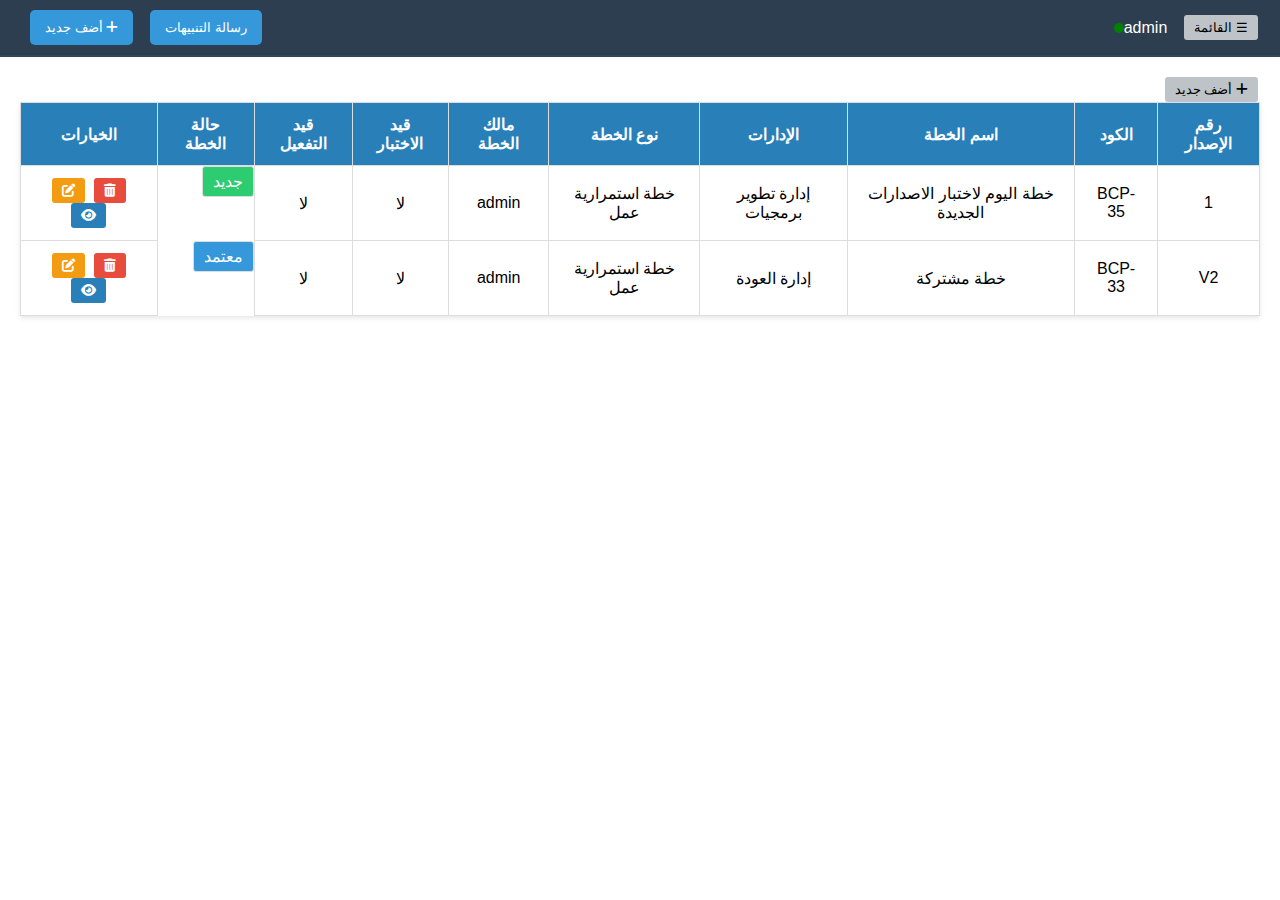
<file: BCP/index.html>
<!DOCTYPE html>
<html lang="ar">
<head>
    <meta charset="UTF-8">
    <meta name="viewport" content="width=device-width, initial-scale=1.0">
    <title>نظام استمرارية الأعمال</title>
    <link rel="stylesheet" href="styles.css">
    <link rel="stylesheet" href="https://cdnjs.cloudflare.com/ajax/libs/font-awesome/6.0.0-beta3/css/all.min.css">
    <script defer src="script.js"></script>
</head>
<body>
    <div class="container">
        <!-- بدايه navbar -->
        <header>
            <div class="header-left">
                <button class="menu-btn" id="menu-btn">☰ القائمة</button>
                <span>admin</span>
                <div class="status-dot online"></div>
            </div>
            <div class="header-right">
                <button class="notification-btn">رسالة التنبيهات</button>
                <button class="new-plan-btn"><i class="fas fa-plus"></i> أضف جديد</button>
            </div>
        </header>
        
        <main>
            <aside class="sidebar" id="sidebar">
                <nav>
                    <ul>
                        <li>قوائم الأسئلة</li>
                        <li>الخطط السنوية</li>
                        <li>الخطط التفصيلية</li>
                        <li class="dropdown">إستمرارية الأعمال
                            <ul class="dropdown-content">
                                <li>لوحة التحكم</li>
                                <li>الخدمات</li>
                                <li>الاستراتجيات</li>
                                <li>الأنشطة</li>
                                <li><a href="impact-analysis.html">تحليل أثر الأعمال</a></li> 
                                <li>الاستراتجيات</li>
                                <li>الخطط</li>
                                <li>الكوارث</li>
                                <li>الاختبارات</li>
                                <li>فرق العمل</li>
                                <li>الإشعارات</li>
                            </ul>
                        </li>
                    </ul>
                </nav>
            </aside>
            <!-- نهاية navbar -->
            <section class="content">
                <button class="new-plan-btn"><i class="fas fa-plus"></i> أضف جديد</button>
                <table>
                    <thead>
                        <tr>
                            <th>رقم الإصدار</th>
                            <th>الكود</th>
                            <th>اسم الخطة</th>
                            <th>الإدارات</th>
                            <th>نوع الخطة</th>
                            <th>مالك الخطة</th>
                            <th>قيد الاختبار</th>
                            <th>قيد التفعيل</th>
                            <th>حالة الخطة</th>
                            <th>الخيارات</th>
                        </tr>
                    </thead>
                    <tbody>
                        <tr>
                            <td>1</td>
                            <td>BCP-35</td>
                            <td>خطة اليوم لاختبار الاصدارات الجديدة</td>
                            <td>إدارة تطوير برمجيات</td>
                            <td>خطة استمرارية عمل</td>
                            <td>admin</td>
                            <td>لا</td>
                            <td>لا</td>
                            <td class="status new">جديد</td>
                            <td>
                                <button class="delete-btn"><i class="fas fa-trash-alt"></i></button>
                                <button class="edit-btn"><i class="fas fa-edit"></i></button>
                                <button class="view-btn"><i class="fas fa-eye"></i></button>
                            </td>
                        </tr>
                        <tr>
                            <td>V2</td>
                            <td>BCP-33</td>
                            <td>خطة مشتركة</td>
                            <td>إدارة العودة</td>
                            <td>خطة استمرارية عمل</td>
                            <td>admin</td>
                            <td>لا</td>
                            <td>لا</td>
                            <td class="status approved">معتمد</td>
                            <td>
                                <button class="delete-btn"><i class="fas fa-trash-alt"></i></button>
                                <button class="edit-btn"><i class="fas fa-edit"></i></button>
                                <button class="view-btn"><i class="fas fa-eye"></i></button>
                            </td>
                        </tr>
                    </tbody>
                </table>
            </section>
        </main>
    </div>
</body>
</html>
</file>
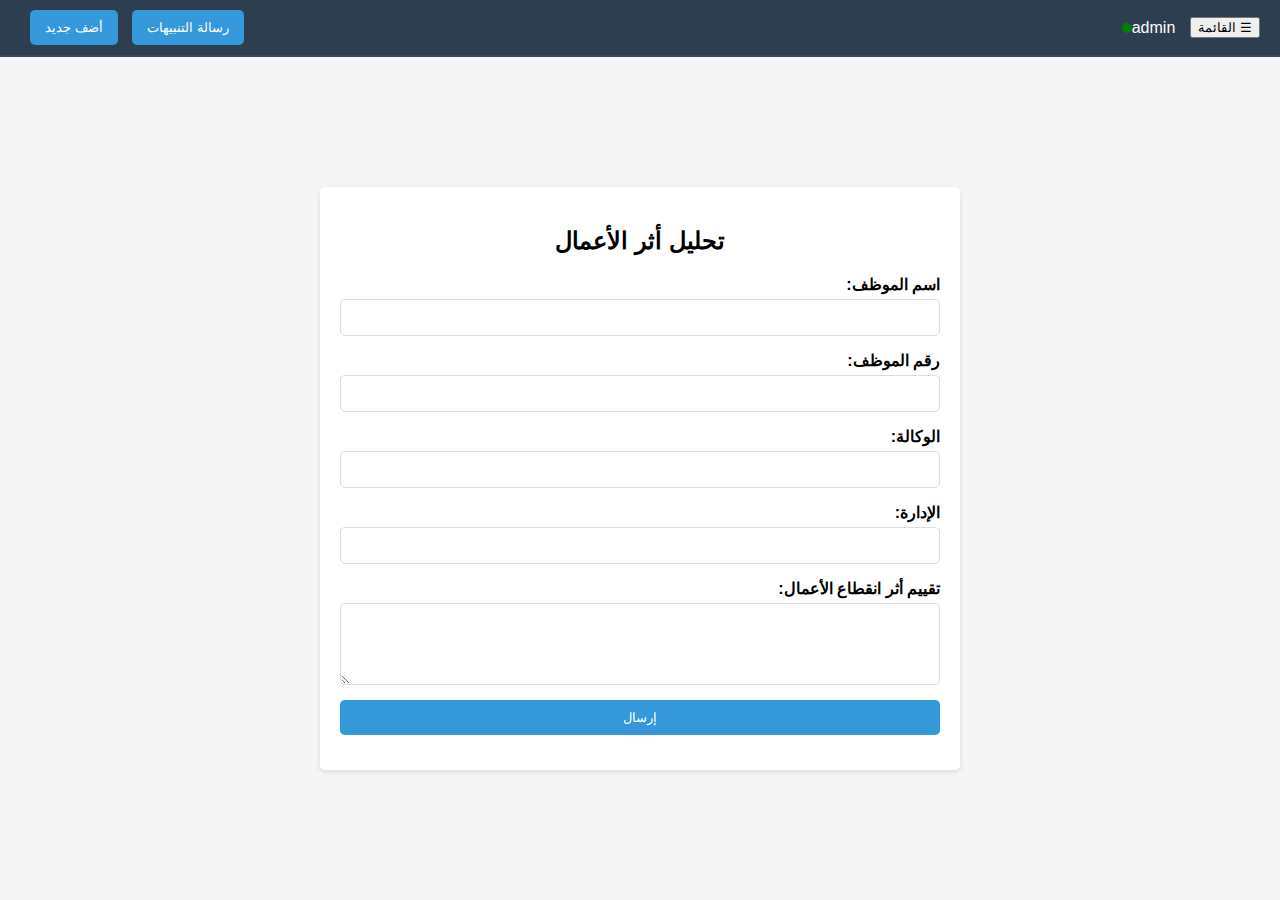
<file: BCP/impact-analysis.html>
<!DOCTYPE html>
<html lang="ar">
<head>
    <meta charset="UTF-8">
    <meta name="viewport" content="width=device-width, initial-scale=1.0">
    <title>تحليل أثر الأعمال</title>
    <link rel="stylesheet" href="impact-analysis.css">
</head>
<body>
    <div class="container">
        <header>
            <div class="header-left">
                <button class="menu-btn" id="menu-btn">☰ القائمة</button>
                <span>admin</span>
                <div class="status-dot online"></div>
            </div>
            <div class="header-right">
                <button class="notification-btn">رسالة التنبيهات</button>
                <button class="new-plan-btn"><i class="fas fa-plus"></i> أضف جديد</button>
            </div>
        </header>
        <main>
            <aside class="sidebar" id="sidebar">
                <nav>
                    <ul>
                        <li>قوائم الأسئلة</li>
                        <li>الخطط السنوية</li>
                        <li>الخطط التفصيلية</li>
                        <li class="dropdown">إستمرارية الأعمال
                            <ul class="dropdown-content">
                                <li><a href="index.html">لوحة التحكم</a></li>
                                <li>الخدمات</li>
                                <li>الاستراتجيات</li>
                                <li>الأنشطة</li>
                                <li>تحليل أثر الأعمال</li> 
                                <li>الخطط</li>
                                <li>الكوارث</li>
                                <li>الاختبارات</li>
                                <li>فرق العمل</li>
                                <li>الإشعارات</li>
                            </ul>
                        </li>
                    </ul>
                </nav>
            </aside>
            <section class="content">
                <h2>تحليل أثر الأعمال</h2>
                <form>
                    <label for="employee-name">اسم الموظف:</label>
                    <input type="text" id="employee-name" name="employee-name" required>

                    <label for="employee-id">رقم الموظف:</label>
                    <input type="text" id="employee-id" name="employee-id" required>

                    <label for="agency">الوكالة:</label>
                    <input type="text" id="agency" name="agency" required>

                    <label for="department">الإدارة:</label>
                    <input type="text" id="department" name="department" required>

                    <label for="impact-assessment">تقييم أثر انقطاع الأعمال:</label>
                    <textarea id="impact-assessment" name="impact-assessment" rows="4" required></textarea>

                    <input type="submit" value="إرسال">
                </form>
            </section>
        </main>
    </div>
    <script src="script.js"></script>
</body>
</html>
</file>
<file: BCP/styles.css>
body {
    font-family: 'Segoe UI', Tahoma, Geneva, Verdana, sans-serif;
    direction: rtl;
    margin: 0;
    padding: 0;
    background-color: #f5f5f5;
}
.navbar {
            background-color: #ffffff;
            color: #333333;
            padding: 15px 20px;
            display: flex;
            justify-content: space-between;
            align-items: center;
            box-shadow: 0 2px 4px rgba(0, 0, 0, 0.1);
        }
        .navbar .info {
            display: flex;
            align-items: center;
        }
        .navbar .box {
            background-color: #4d8d80;
            color: #ffffff;
            padding: 10px 20px;
            border-radius: 5px;
            margin: 5px 10px;
            display: flex;
            align-items: center;
            box-shadow: 0 2px 4px rgba(0, 0, 0, 0.1);
            flex-shrink: 0;
            white-space: nowrap;
        }
        .navbar .box i {
            margin-left: 8px;
            color: #ffffff; 
        }
        .navbar img {
            height: 50px; 
            margin-left: 20px;
        }

        .search-bar {
            display: flex;
            align-items: center;
            width: 25%;
        }
        .search-bar input {
            padding: 10px;
            border-radius: 5px;
            border: 1px solid #ddd;
            margin-left: 10px;
            font-family: 'Cairo', sans-serif;
            width: 100%;
        }
        .search-bar s {
            margin-left: 30px; 
            color: #333333; 
            text-decoration: none; 
        }
.container {
    display: flex;
    flex-direction: column;
    height: 100vh;
}

header {
    display: flex;
    justify-content: space-between;
    align-items: center;
    padding: 10px 20px;
    background-color: #2c3e50;
    color: white;
    border-bottom: 2px solid #34495e;
}

.header-left {
    display: flex;
    align-items: center;
}

.header-left span {
    margin-right: 15px;
    cursor: pointer;
}

.header-left .status-dot {
    width: 10px;
    height: 10px;
    border-radius: 50%;
    background-color: green;
    margin-left: 10px;
}

.header-right button {
    background-color: #3498db;
    color: white;
    padding: 10px 15px;
    border: none;
    border-radius: 5px;
    cursor: pointer;
    margin-left: 10px;
    transition: background-color 0.3s;
}

.header-right button:hover {
    background-color: #2980b9;
}

.header-right .menu-btn {
    font-size: 18px;
    background-color: #3498db;
}

main {
    display: flex;
    flex: 1;
}

.sidebar {
    width: 250px;
    background-color: #34495e;
    color: white;
    padding: 20px;
    box-shadow: 2px 0 5px rgba(0,0,0,0.1);
    display: none;
    position: fixed;
    top: 0;
    bottom: 0;
    right: 0;
    z-index: 1000;
}

.sidebar.show {
    display: block;
}

.sidebar nav ul {
    list-style: none;
    padding: 0;
    margin: 0;
}

.sidebar nav ul li {
    margin-bottom: 15px;
    font-weight: bold;
    cursor: pointer;
    position: relative;
}

.sidebar nav ul li .dropdown-content {
    display: none;
    padding-right: 15px;
}

.sidebar nav ul li .dropdown-content li {
    font-weight: normal;
    margin-bottom: 10px;
}

.sidebar nav ul li:hover .dropdown-content {
    display: block;
}

.content {
    flex: 1;
    padding: 20px;
    overflow-y: auto;
    background-color: white;
    box-shadow: -2px 0 5px rgba(0,0,0,0.1);
    
}

table {
    width: 100%;
    border-collapse: collapse;
    box-shadow: 0 2px 5px rgba(0,0,0,0.1);
}

thead {
    background-color: #2980b9;
    color: white;
}

th, td {
    padding: 12px 15px;
    border: 1px solid #ddd;
    text-align: center;
}

.status {
    padding: 5px 10px;
    border-radius: 3px;
    color: white;
    display: inline-block;
}

.status.new {
    background-color: #2ecc71;
}

.status.approved {
    background-color: #3498db;
}

button {
    background-color: #bdc3c7;
    color: black;
    padding: 5px 10px;
    border: none;
    border-radius: 3px;
    cursor: pointer;
    margin: 0 2px;
    transition: background-color 0.3s;
}

button:hover {
    background-color: #95a5a6;
}

button i {
    pointer-events: none;
}

button.delete-btn {
    background-color: #e74c3c;
    color: white;
}

button.delete-btn:hover {
    background-color: #c0392b;
}

button.edit-btn {
    background-color: #f39c12;
    color: white;
}

button.edit-btn:hover {
    background-color: #e67e22;
}

button.view-btn {
    background-color: #2980b9;
    color: white;
}

button.view-btn:hover {
    background-color: #3498db;
}
.content.shifted {
    margin-right: 270px;
}
</file>
<file: BCP/impact-analysis.css>
body {
    font-family: 'Segoe UI', Tahoma, Geneva, Verdana, sans-serif;
    direction: rtl;
    margin: 0;
    padding: 0;
    background-color: #f5f5f5;
}

.container {
    display: flex;
    flex-direction: column;
    height: 100vh;
}

header {
    display: flex;
    justify-content: space-between;
    align-items: center;
    padding: 10px 20px;
    background-color: #2c3e50;
    color: white;
    border-bottom: 2px solid #34495e;
}

.header-left {
    display: flex;
    align-items: center;
}

.header-left span {
    margin-right: 15px;
    cursor: pointer;
}

.header-left .status-dot {
    width: 10px;
    height: 10px;
    border-radius: 50%;
    background-color: green;
    margin-left: 10px;
}

.header-right button {
    background-color: #3498db;
    color: white;
    padding: 10px 15px;
    border: none;
    border-radius: 5px;
    cursor: pointer;
    margin-left: 10px;
    transition: background-color 0.3s;
}

.header-right button:hover {
    background-color: #2980b9;
}

.header-right .menu-btn {
    font-size: 18px;
    background-color: #3498db;
}

main {
    display: flex;
    justify-content: center;
    align-items: center;
    flex: 1;
    padding: 20px;
}
.sidebar {
    width: 250px;
    background-color: #34495e;
    color: white;
    padding: 20px;
    box-shadow: 2px 0 5px rgba(0,0,0,0.1);
    display: none;
    position: fixed;
    top: 0;
    bottom: 0;
    right: 0;
    z-index: 1000;
}

.sidebar.show {
    display: block;
}

.sidebar nav ul {
    list-style: none;
    padding: 0;
    margin: 0;
}

.sidebar nav ul li {
    margin-bottom: 15px;
    font-weight: bold;
    cursor: pointer;
    position: relative;
}

.sidebar nav ul li .dropdown-content {
    display: none;
    padding-right: 15px;
}

.sidebar nav ul li .dropdown-content li {
    font-weight: normal;
    margin-bottom: 10px;
}

.sidebar nav ul li:hover .dropdown-content {
    display: block;
}
.content {
    width: 100%;
    max-width: 600px;
    background-color: white;
    padding: 20px;
    border-radius: 5px;
    box-shadow: 0 2px 5px rgba(0,0,0,0.1);
}

.content h2 {
    text-align: center;
    margin-bottom: 20px;
}

form {
    display: flex;
    flex-direction: column;
}

label {
    margin-bottom: 5px;
    font-weight: bold;
}

input, textarea {
    margin-bottom: 15px;
    padding: 10px;
    border: 1px solid #ddd;
    border-radius: 5px;
}

input[type="submit"] {
    background-color: #3498db;
    color: white;
    border: none;
    cursor: pointer;
    transition: background-color 0.3s;
}

input[type="submit"]:hover {
    background-color: #2980b9;
}
</file>
